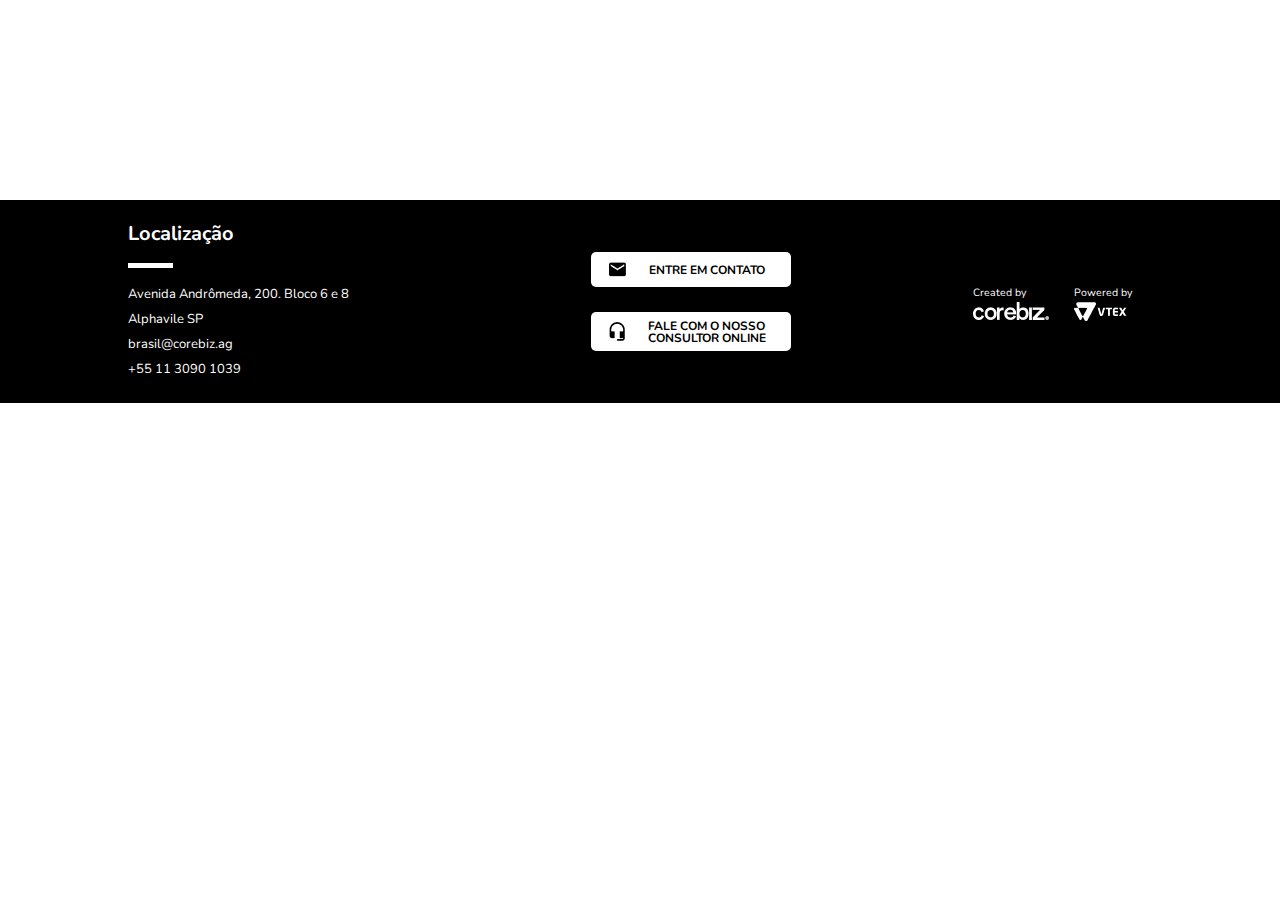
<file: index.html>
<!DOCTYPE html>
<html >
<head>
    <meta charset="UTF-8">
    <meta name="viewport" content="width=device-width, initial-scale=1.0">
    <title>Home</title>
    <link rel="stylesheet" href="style.css">
    <link rel="preconnect" href="https://fonts.gstatic.com">
<link href="https://fonts.googleapis.com/css2?family=Nunito:wght@300;400;700&display=swap" rel="stylesheet" />
</head>
<body>
    <footer> 
        <section class="address">
            <h3>Localização</h3>
            <p> Avenida Andrômeda, 200. Bloco 6 e 8</p>
            <p>Alphavile SP</p>
            <p><a href="mailto:brasil@corebiz.ag">brasil@corebiz.ag</a></p>
            <p><a href="tell:+551130901039">+55 11 3090 1039</a></p>
        </section>
        <section class="contact">
            <ul>
                <li>
                    <a href="/fale-conosco">
                        <img src="image/ico-email.png">
                    <p>Entre em contato</p>
                    </a>
                </li>
                <li>
                    <a href="/chat">
                        <img src="image/ico-headphone.png">
                    <p>Fale com o nosso consultor online</p>     
                </a>            
                </li>
            </ul>
        </section>
        <section class="created">
            <div>
                <p>Created by</p>
                <img src="image/corebiz.png" alt="COREBIZ">
            </div>
            <div>
                <p>Powered by</p>
                <img src="image/vtx.png" alt="VTEX">
            </div>
        </section>
    </footer>    
</body>
</html>
</file>
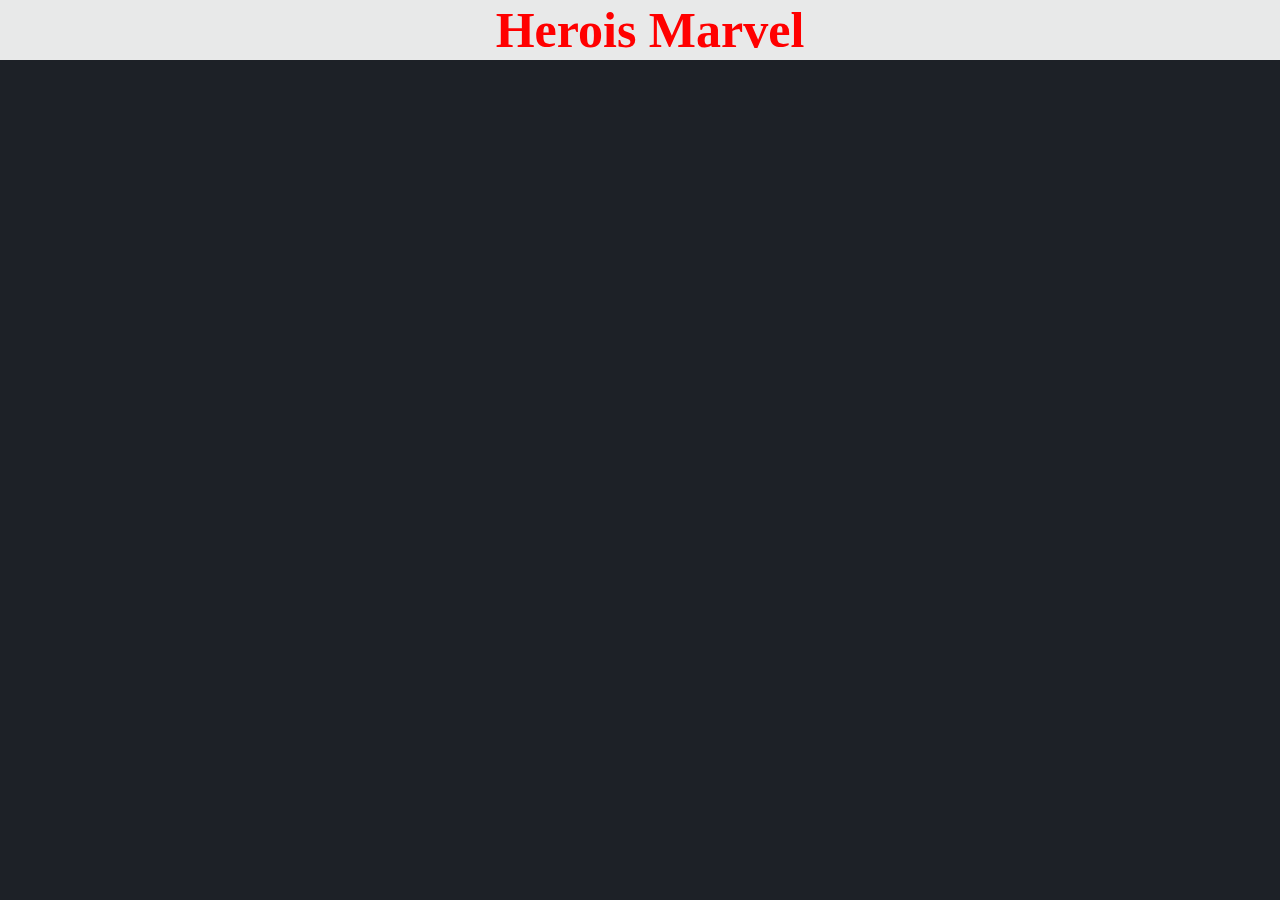
<file: projeto-marvel-notjquary/index.html>
<!DOCTYPE html>
<html lang="en">
<head>
    <meta charset="UTF-8">
    <meta name="viewport" content="width=device-width, initial-scale=1.0">
    <title>Personagens da Marvel</title>
    <link rel="stylesheet" href="./style.css">
</head>
<body>
    <div class="header">
        <h2>Herois Marvel</h2>
    </div>
    <div class="container">
        <div class="row" id="marvel-row">
        </div>
    </div>
    <script src="./desafio-marvel.js"></script>
</body>
</html>
</file>
<file: style.css>
body{
    margin: 0;
}
footer{
    margin-top: 200px;
    background-color: black;
    display: flex;
    justify-content: center;
    align-items: center;
    font-family: Nunito;
}
footer .address {
    color: #ffffff;
    width: 33%;
}
footer .address h3{
font-style: normal;
font-weight: bold;
font-size: 20px;
line-height: 27px;
color: #FFFFFF;
}
footer .address h3::after{
    display: block;
    height: 5px;
    width: 45px;
    background-color: #ffffff;
    content: "";
    margin-top: 16px;
}
footer .address a{
    color: #ffffff;
    text-decoration: none;
    font-size: 13px;

}
footer .address p:last-child{
    margin-bottom: 28px;
}
footer .address p{
    font-family: Nunito;
    font-size: 13px;
    line-height: 12px;
}
footer .contact{
    width: 33%;
}
footer .contact ul li{
    background-color: #ffffff;
    margin-bottom: 25px;
    border-radius:  5px;
    max-width: 200px;
    max-height: 40px;
    
}
footer .contact ul li:last-child{
    margin-bottom: 0;
}
footer .contact ul li a{
    text-transform: uppercase;
    font-size: 12px;
    color: black;
    text-decoration: none;
    display: flex;
    align-items: center;
}
footer .contact ul li p{
    margin: 5px;
    font-weight: bold;
    line-height: 12px;
}
footer .contact ul li img{
    margin: 10px 18px;
}
footer .created{
    display: flex;
}
footer .created div p{
    color: white;
    font-size: 10.6017px;
    line-height: 14px;
}
footer .created div p{
    margin-bottom: 1.79px;
}
footer .created div img{
    padding-right: 25px;
}
@media screen and (max-width: 375px){
    footer{
    flex-direction: column;}
    footer .address {
        color: #ffffff;
        width: 90%;
    }
    footer .contact{
        width: 75%;
    }
   footer .created{
       width: 100%;
       justify-content: space-around;
       margin-left: 35px;
       margin-bottom: 5px;
   }     
}
</file>
<file: projeto-marvel-notjquary/style.css>
*{
    margin: 0;
}
body{
    background-color: #1d2127;
    color: #ffffff;
}
.header{
    width: 100%;
    height: 60px;
    background-color: rgba(255, 255, 255, 0.9);
    display: flex;
    justify-content: center;
    align-items: center;
    position: fixed;
    top: 0;
}
.header h2{
    color: #ff0000;
    margin-left: 20px;
    font-size: 50px;
    font-weight: bold;
}
.container{
    margin: 100px auto 0;
    max-width: 1000px;
}

.container #marvel-row {
    display: flex;
    flex-direction: row;
    flex-wrap: wrap;
}
.container #marvel-row .marvel {
    margin-right: 20px;
    margin-bottom: 20px;
}
.container #marvel-row .marvel img{
    height: 300px;
    width: 300px;
}
</file>
